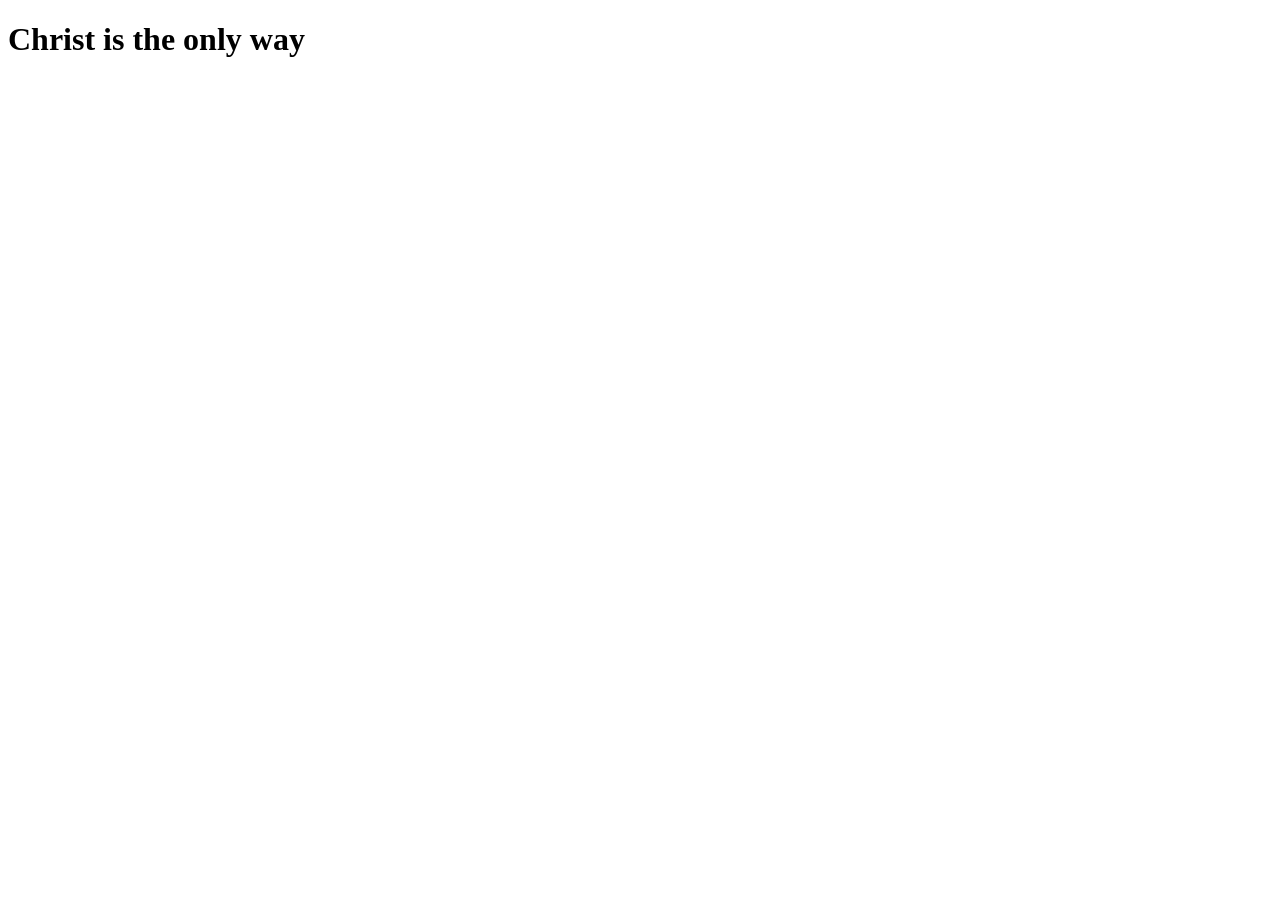
<file: index.html>
<!DOCTYPE html>
<html lang="en">
<head>
    <meta charset="UTF-8">
    <meta name="viewport" content="width=device-width, initial-scale=1.0">
    <title>evangelist's trajectory</title>
    <link rel="stylesheet" href="">
</head>
<body>
 <h1>Christ is the only way</h1>   
</body>
</html>
</file>
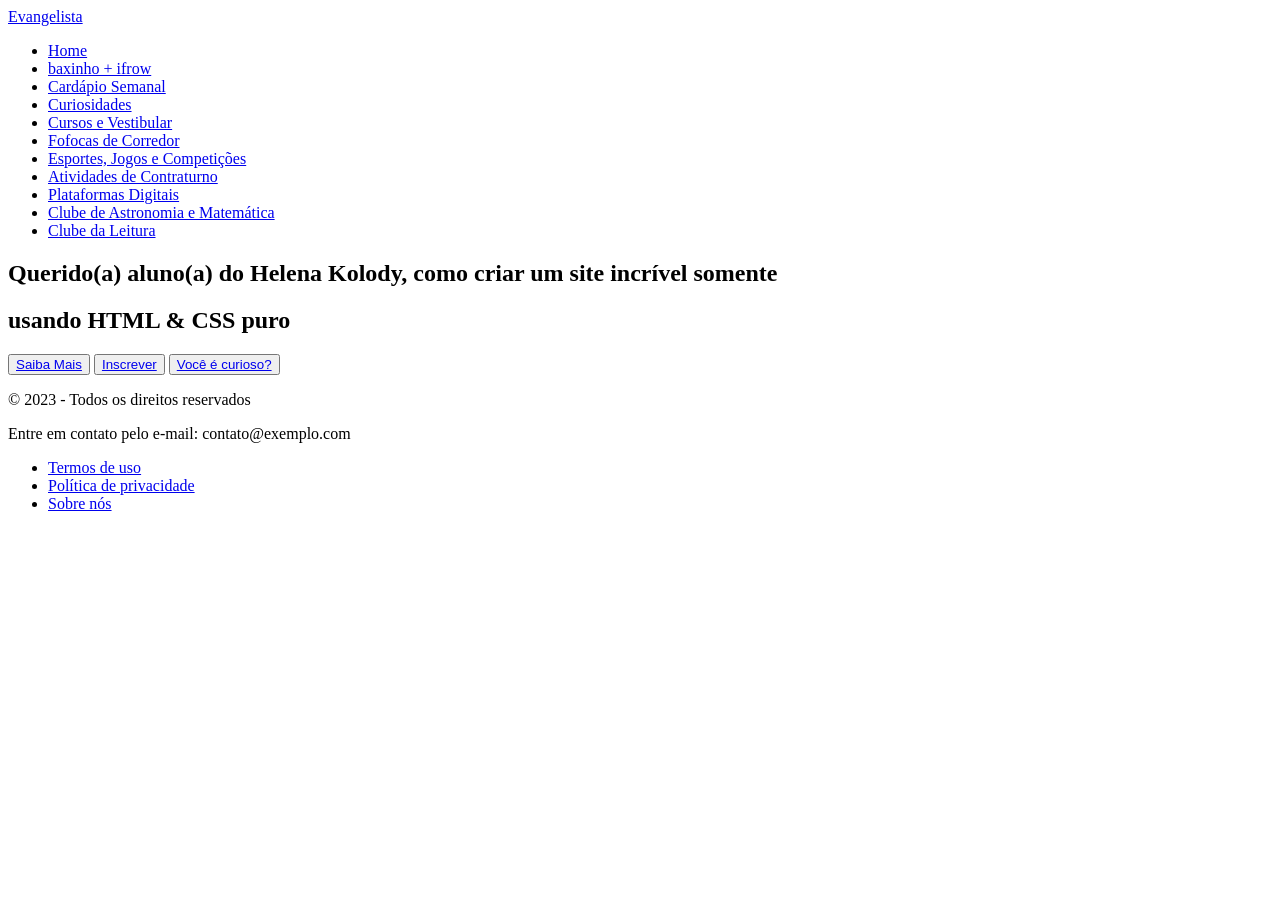
<file: img/index.html>
<!DOCTYPE html>
<html lang="pt-br">
<head>
    <meta charset="UTF-8">
    <meta http-equiv="X-UA-Compatible" content="IE=edge">
    <meta name="viewport" content="width=device-width, initial-scale=1.0">
    <link rel="stylesheet" href="style.css">
    <title>Site simples com html e css</title>
</head>
<body>
    <nav>

        <div class="logo">
            <a href="sobremim.html"> Evangelista </a>
        </div>

        <ul>
            <li> <a href="index.html"> Home </a> </li>
            <li> <a href="sobreocolegio.html">baxinho + ifrow</a> </li>
            <li> <a href="cardapiosemanal.html"> Cardápio Semanal</a> </li>
            <li> <a href="minhas musicas favoritas.html"> Curiosidades </a> </li>
            <li> <a href="cursosevestibular.html"> Cursos e Vestibular </a> </li>
            <li> <a href="#"> Fofocas de Corredor </a> </li>
            <li> <a href="#"> Esportes, Jogos e Competições </a> </li>
            <li> <a href="#"> Atividades de Contraturno</a> </li>
            <li> <a href="#"> Plataformas Digitais</a> </li>
            <li> <a href="#"> Clube de Astronomia e Matemática</a> </li>
            <li> <a href="#"> Clube da Leitura</a> </li>

        </ul>

    </nav>
    <section class="banner">
        <div class="texto">
           <h1 class="titulo">Querido(a) aluno(a) do Helena Kolody, como criar um site incrível somente</h1>
           <h2 class="sub_titulo">usando HTML & CSS puro</h2>
           <div class="botoes">
            <button class="n-overlay"><a href="saibamais.html">Saiba Mais</a></button>
               <button class="n-overlay"><a href="inscrever.html">Inscrever</a></button>
              <button class="overlay"><a href="curioso.html">Você é curioso?</a></button>
           </div>
        </div>
    </section>
    <footer>
        <p>&copy; 2023 - Todos os direitos reservados</p>
        <p>Entre em contato pelo e-mail: contato@exemplo.com</p>
        <nav>
            <ul>
                <li><a href="#">Termos de uso</a></li>
                <li><a href="#">Política de privacidade</a></li>
                <li><a href="#">Sobre nós</a></li>
            </ul>
        </nav>
    </footer>
</body>
</html>
</file>
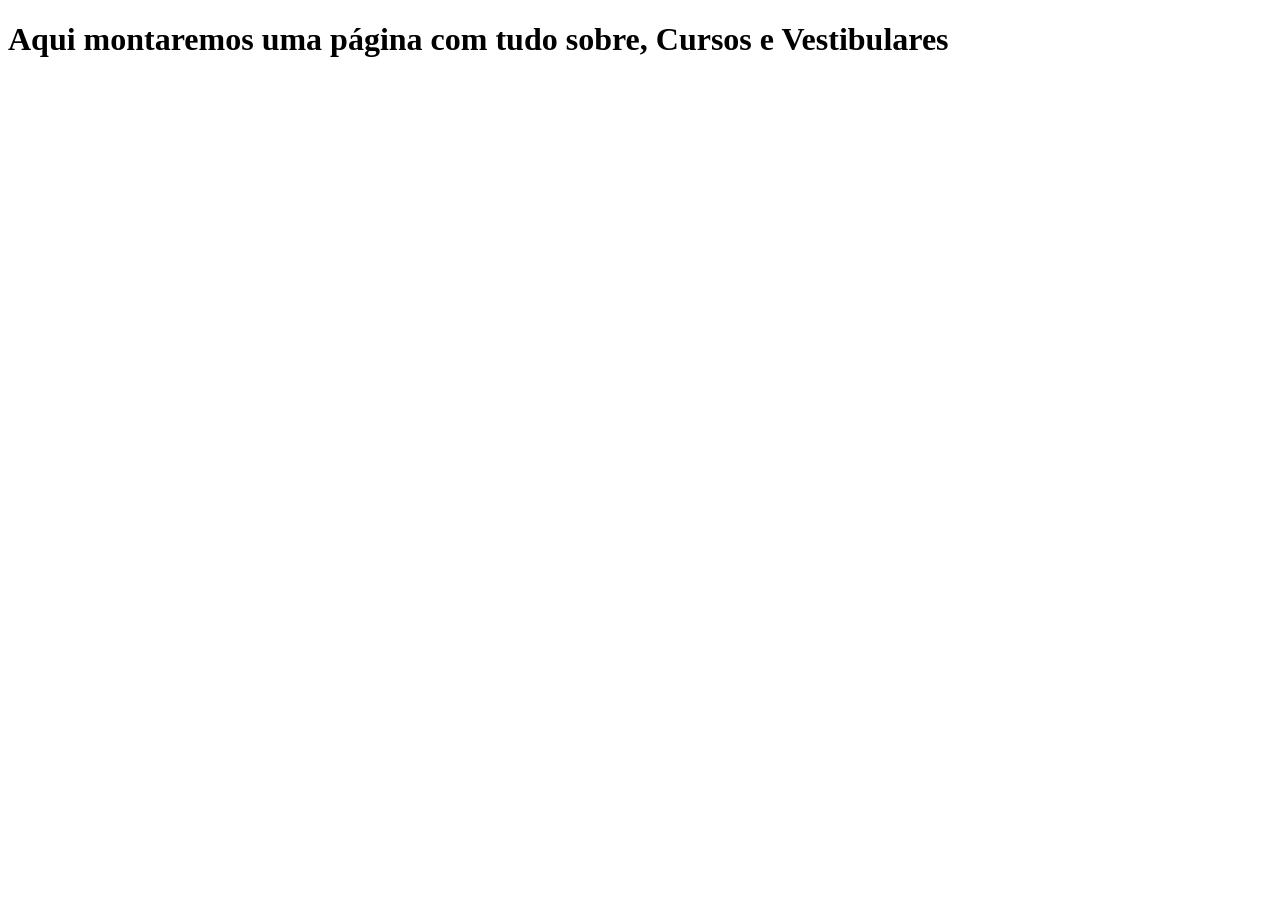
<file: cursos.html>
<!DOCTYPE html>
<html lang="en">
<head>
    <meta charset="UTF-8">
    <meta name="viewport" content="width=device-width, initial-scale=1.0">
    <title>Cursos e Vestibular</title>
</head>
<body>
    <h1>Aqui montaremos uma página com tudo sobre, Cursos e Vestibulares</h1>
</body>
</html>
</file>
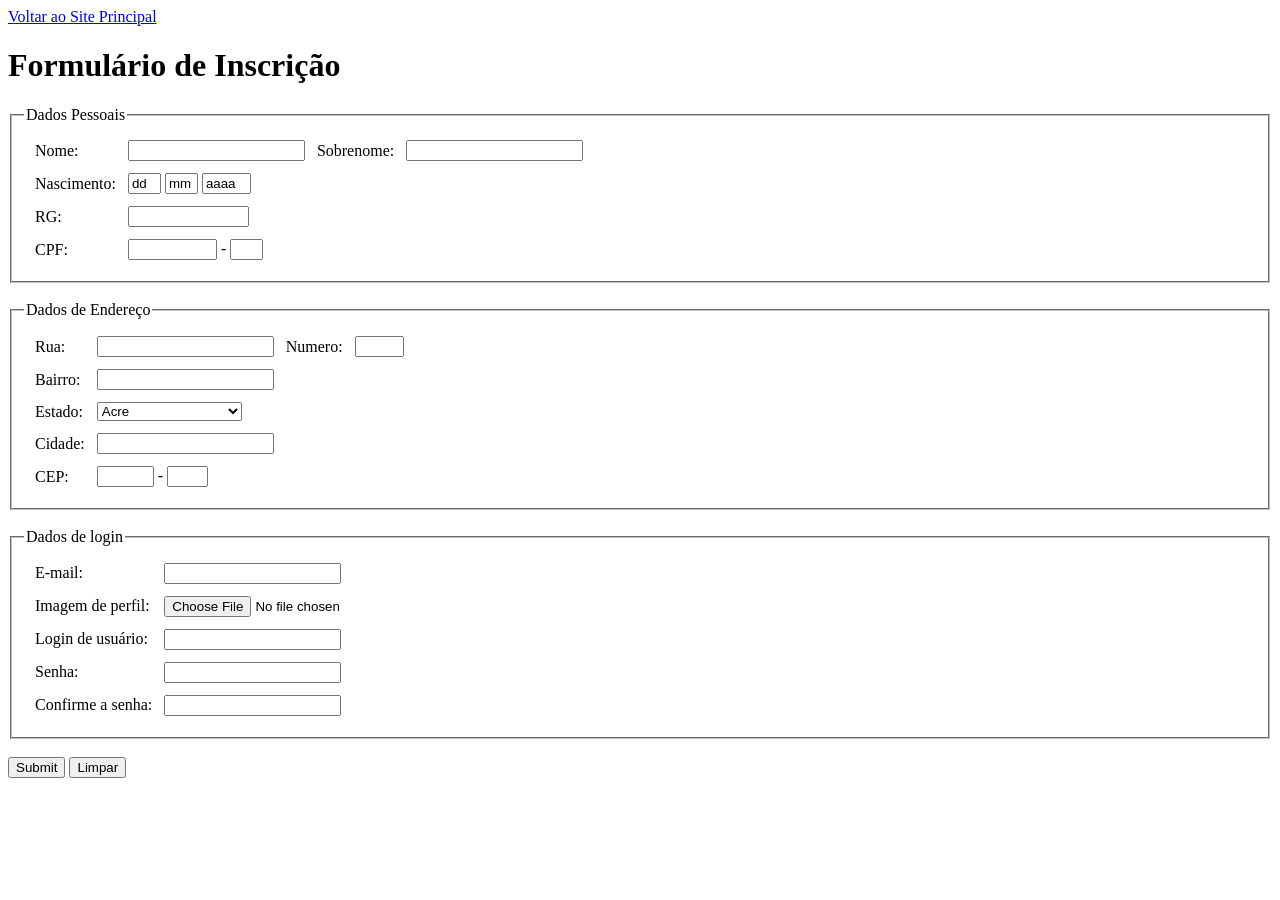
<file: insscrever.html>
<!DOCTYPE html>
<html lang="en">
<head>
    <meta charset="UTF-8">
    <meta name="viewport" content="width=device-width, initial-scale=1.0">
    <title>Inscrever</title>
</head>
<body>
    <nav>

        <div class="logo">
            <a href="index.html"> Voltar ao Site Principal </a>
        </div>
        </nav>
   <h1>Formulário de Inscrição</h1>
   <form action="Script_do_Formulario.php" method="post">

    <!-- DADOS PESSOAIS-->
    <fieldset>
     <legend>Dados Pessoais</legend>
     <table cellspacing="10">
      <tr>
       <td>
        <label for="nome">Nome: </label>
       </td>
       <td align="left">
        <input type="text" name="email">
       </td>
       <td>
        <label for="sobrenome">Sobrenome: </label>
       </td>
       <td align="left">
        <input type="text" name="sobrenome">
       </td>
      </tr>
      <tr>
       <td>
        <label>Nascimento: </label>
       </td>
       <td align="left">
        <input type="text" name="dia" size="2" maxlength="2" value="dd">
       <input type="text" name="mes" size="2" maxlength="2" value="mm">
       <input type="text" name="ano" size="4" maxlength="4" value="aaaa">
       </td>
      </tr>
      <tr>
       <td>
        <label for="rg">RG: </label>
       </td>
       <td align="left">
        <input type="text" name="rg" size="13" maxlength="13">
       </td>
      </tr>
      <tr>
       <td>
        <label>CPF:</label>
       </td>
       <td align="left">
        <input type="text" name="cpf" size="9" maxlength="9"> - <input type="text" name="cpf2" size="2" maxlength="2">
       </td>
      </tr>
     </table>
    </fieldset>
   
    <br />
    <!-- ENDEREÇO -->
    <fieldset>
     <legend>Dados de Endereço</legend>
     <table cellspacing="10">
   
      <tr>
       <td>
        <label for="rua">Rua:</label>
       </td>
       <td align="left">
        <input type="text" name="rua">
       </td>
       <td>
        <label for="numero">Numero:</label>
       </td>
       <td align="left">
        <input type="text" name="numero" size="4">
       </td>
      </tr>
      <tr>
       <td>
        <label for="bairro">Bairro: </label>
       </td>
       <td align="left">
        <input type="text" name="bairro">
       </td>
      </tr>
      <tr>
       <td>
        <label for="estado">Estado:</label>
       </td>
       <td align="left">
        <select name="estado">
        <option value="ac">Acre</option>
        <option value="al">Alagoas</option>
        <option value="am">Amazonas</option>
        <option value="ap">Amapá</option>
        <option value="ba">Bahia</option>
        <option value="ce">Ceará</option>
        <option value="df">Distrito Federal</option>
        <option value="es">Espírito Santo</option>
        <option value="go">Goiás</option>
        <option value="ma">Maranhão</option>
        <option value="mt">Mato Grosso</option>
        <option value="ms">Mato Grosso do Sul</option>
        <option value="mg">Minas Gerais</option>
        <option value="pa">Pará</option>
        <option value="pb">Paraíba</option>
        <option value="pr">Paraná</option>
        <option value="pe">Pernambuco</option>
        <option value="pi">Piauí</option>
        <option value="rj">Rio de Janeiro</option>
        <option value="rn">Rio Grande do Norte</option>
        <option value="ro">Rondônia</option>
        <option value="rs">Rio Grande do Sul</option>
        <option value="rr">Roraima</option>
        <option value="sc">Santa Catarina</option>
        <option value="se">Sergipe</option>
        <option value="sp">São Paulo</option>
        <option value="to">Tocantins</option>
       </select>
       </td>
      </tr>
      <tr>
       <td>
        <label for="cidade">Cidade: </label>
       </td>
       <td align="left">
        <input type="text" name="cidade">
       </td>
      </tr>
      <tr>
       <td>
        <label for="cep">CEP: </label>
       </td>
       <td align="left">
        <input type="text" name="cep" size="5" maxlength="5"> - <input type="text" name="cep2" size="3" maxlength="3">
       </td>
      </tr>
     </table>
    </fieldset>
    <br />
   
    <!-- DADOS DE LOGIN -->
    <fieldset>
     <legend>Dados de login</legend>
     <table cellspacing="10">
      <tr>
       <td>
        <label for="email">E-mail: </label>
       </td>
       <td align="left">
        <input type="text" name="email">
       </td>
      </tr>
      <tr>
       <td>
        <label for="imagem">Imagem de perfil:</label>
       </td>
       <td>
        <input type="file" name="imagem" >
   
       </td>
      </tr>
      <tr>
       <td>
        <label for="login">Login de usuário: </label>
       </td>
       <td align="left">
        <input type="text" name="login">
       </td>
      </tr>
      <tr>
       <td>
        <label for="pass">Senha: </label>
       </td>
       <td align="left">
        <input type="password" name="pass">
       </td>
      </tr>
      <tr>
       <td>
        <label for="passconfirm">Confirme a senha: </label>
       </td>
       <td align="left">
        <input type="password" name="passconfirm">
       </td>
      </tr>
     </table>
    </fieldset>
    <br />
    <input type="submit">
    <input type="reset" value="Limpar">
    </form>
</body>
</html>
</file>
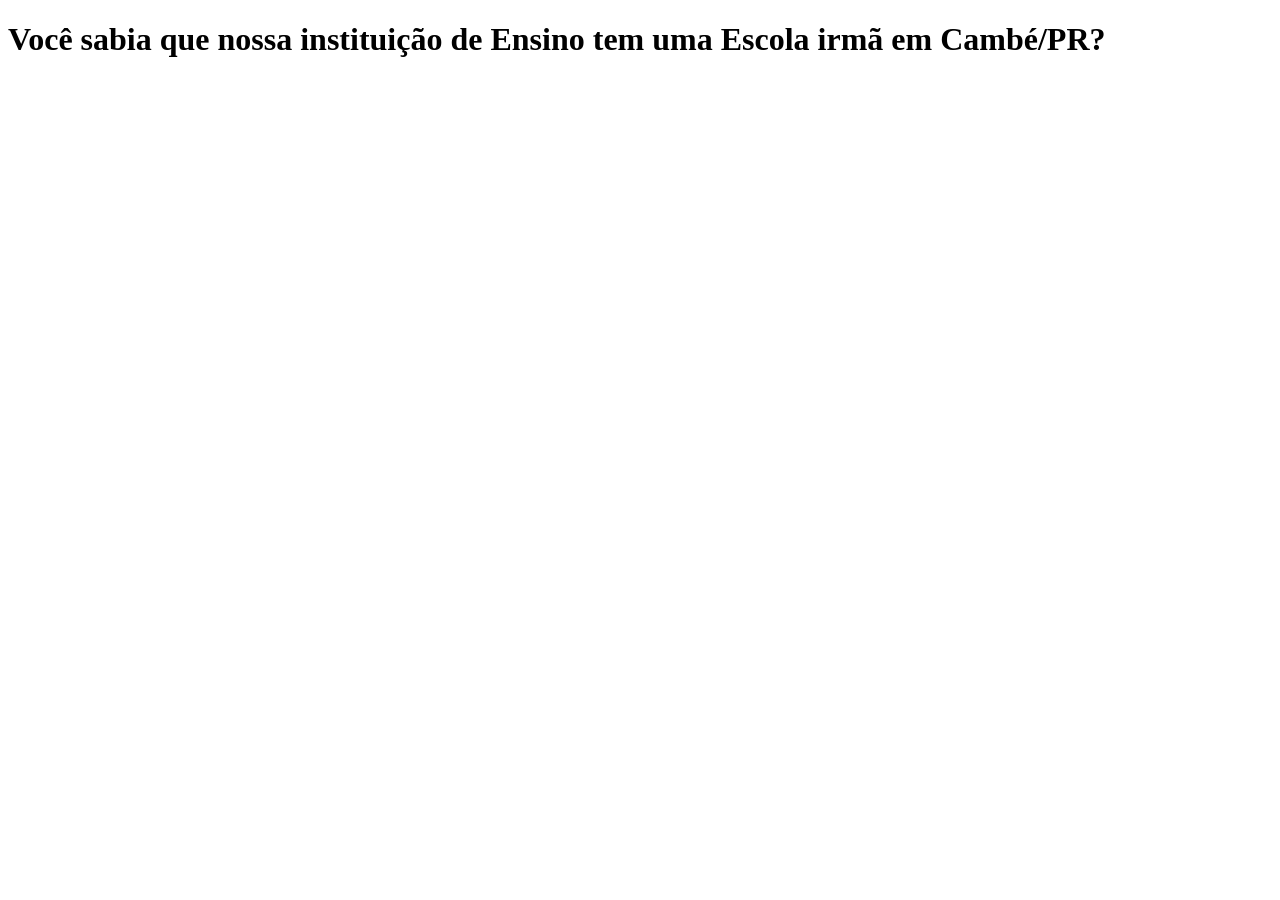
<file: sobre mim.html>
<!DOCTYPE html>
<html lang="en">
<head>
    <meta charset="UTF-8">
    <meta name="viewport" content="width=device-width, initial-scale=1.0">
    <title>Curiosidades do Colégio Helena Kolody</title>
</head>
<body>
    <h1>Você sabia que nossa instituição de Ensino tem uma Escola irmã em Cambé/PR?</h1>
</body>
</html>
</file>
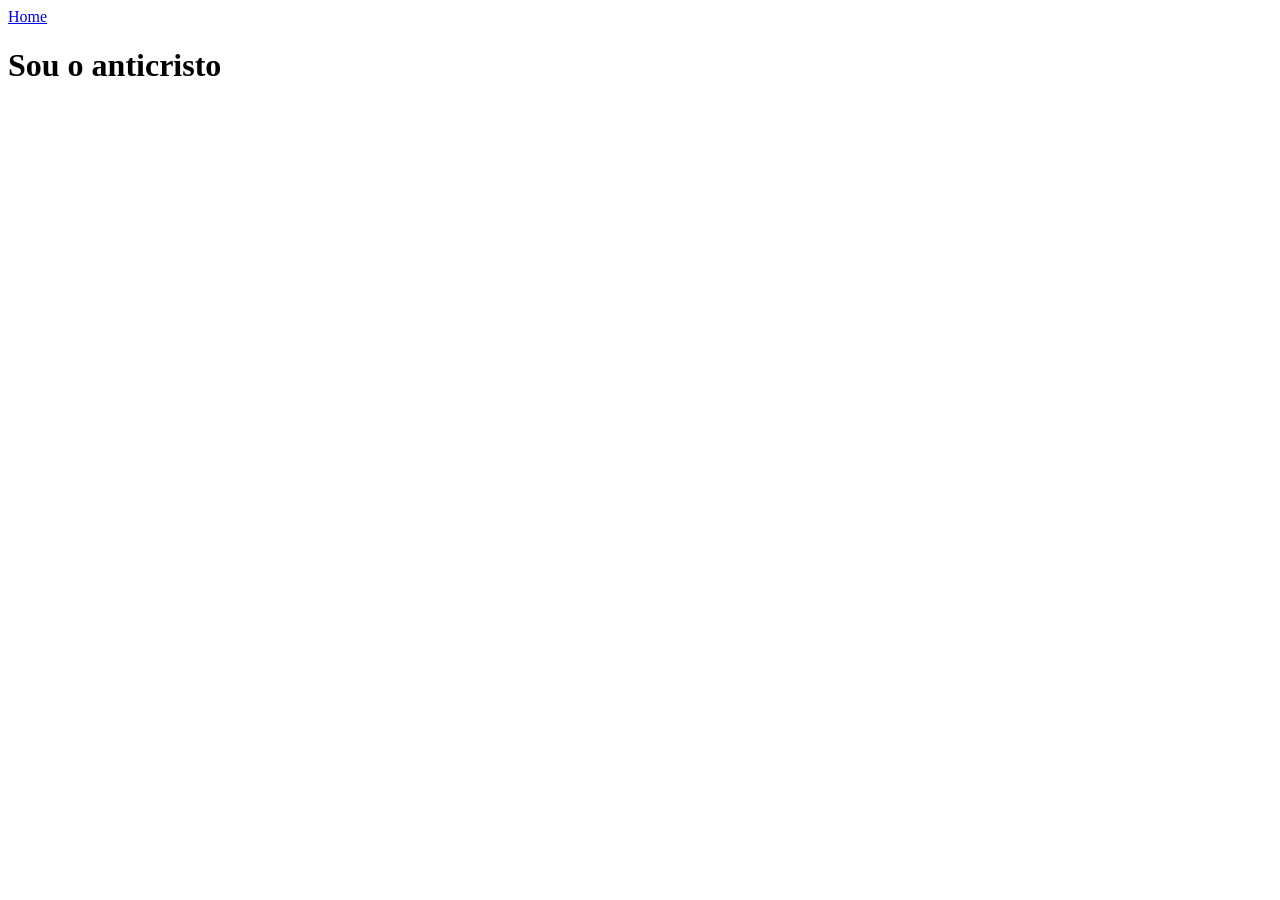
<file: sobremim.html>
<!DOCTYPE html>
<html lang="en">
<head>
    <meta charset="UTF-8">
    <meta name="viewport" content="width=device-width, initial-scale=1.0">
    <title>Ezequiel kkkkk</title>
</head>
<body>
    <nav>

        <div class="logo">
            <a href="index.html"> Home </a>
        </div>
        </nav>
    <h1>Sou o anticristo</h1>

</body>
</html>
</file>
<file: img/style.css>
@import url('https://fonts.googleapis.com/css2?family=Poppins:wght@300;400;500;600&display=swap&#39;);
*{
    margin: 0;
    padding: 0;
    box-sizing: border-box;
    font-family: 'Poppins', sans-serif;
}
nav{
    background-color: #186908;
    padding: 15px 50px;
    display: flex;
    justify-content: space-between;
    align-items: center;
}
nav .logo a{
    text-decoration: none;
    color: #fff;
    font-size: 35px;
    font-weight: 600;
}
nav ul{
    display: flex;
    align-items: center;
    list-style: none;
    padding: 10px;
}
nav li{
    margin-left: 7px;
}
nav li a{
    text-decoration: none;
    color: #fff;
    font-size: 18px;
    font-weight: 500;
    padding: 8px 15px;
    border-radius: 5px;
    transition: 0.3s;
}
nav li a:hover{
    background-color: white;
    color: black;
}
.banner{
    height: 100vh;
    background: linear-gradient( rgba(110, 71, 71, 0.281), rgba(143, 81, 81, 0.308)),url('school-blackboard_1048-4547.jpg');
    background-size: cover;
    background-position: center;
    background-repeat: no-repeat;
    display: flex;
    align-items: center;
    justify-content: center;
    text-align: center;
}
.texto .titulo{
    color: #fff;
    font-size: 60px;
    font-weight: 600;
}
.texto .sub_titulo{
    color: #fff;
    font-size: 58px;
    font-weight: 600;
}
.texto .botoes{
    margin-top: 30px;
}
.texto .botoes button{
    height: 55px;
    width: 170px;
    border-radius: 5px;
    border: 0;
    margin: 0 10px;
    font-size: 20px;
    font-weight: 500;
    padding: 0 10px;
    cursor: pointer;
    outline: none;
    transition: 0.3s;
}
.texto .botoes button.n-overlay{
    color: white;
    background: none;
    border: 2px solid white;
}
.texto .botoes button.n-overlay:hover{
    color: black;
    background-color: white;
}
.texto .botoes button.overlay{
    background: white;
    color: black;
    animation: vibrar 0.8s ease-in-out infinite both;
}
@keyframes vibrar {
    0%{
        transform: scale(1);
    }
    50%{
        transform: scale(1.1);
    }
    100%{
        transform: scale(1);
    }
}
.overlay-button {
    display: inline-block;
    background-color: white;
    color: black;
    border: none;
    padding: 10px 20px;
    font-size: 18px;
    font-weight: 500;
    border-radius: 5px;
    text-decoration: none;
    transition: background-color 0.3s, color 0.3s;
}

.overlay-button:hover {
    background-color: black;
    color: white;
    text-decoration: none;
}

.n-overlay a{
    background-color: black;
    color: white;
}
footer {
    background-color: #333;
    color: #fff;
    padding: 20px;
    text-align: center;
    margin-top: 50px;
}
</file>
